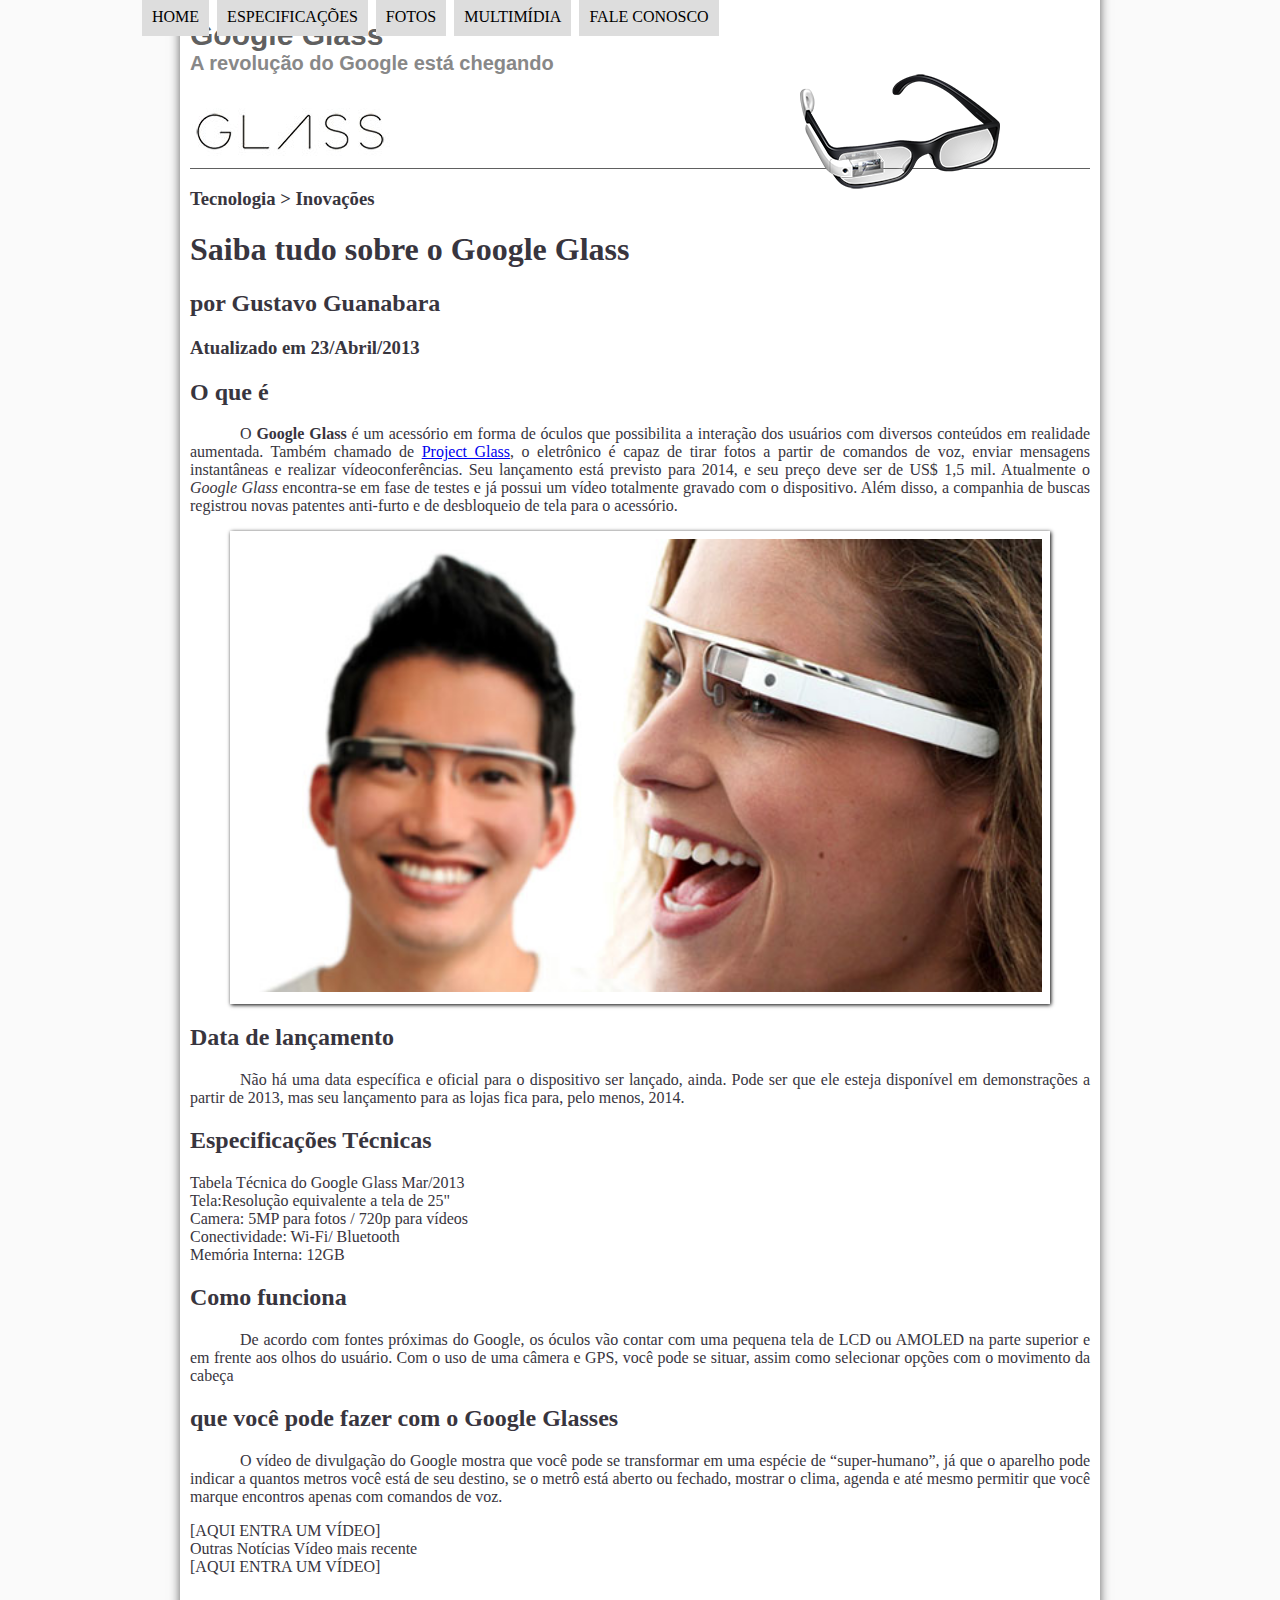
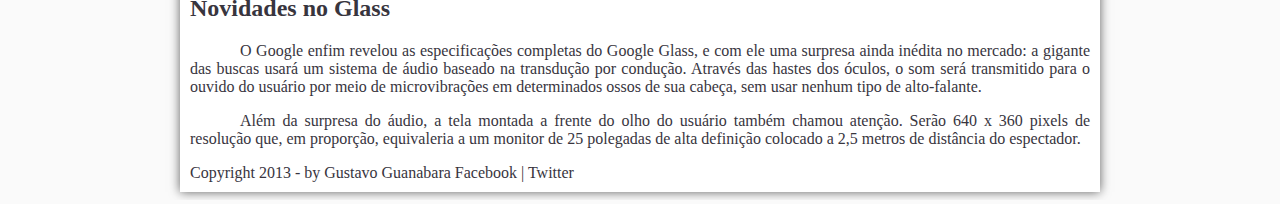
<file: exericicios/projeto-glass-html5/index.html>
<!DOCTYPE html>
<html lang="pt-br">
    <head>
        <meta charset="UTF-8"/>
        <link rel="stylesheet" type="text/css" href="_css/estilo.css"/>
        <title>Google Glass</title>
    </head>
    <body>
        <div id="interface">
            <header id="cabecalho">

                <hgroup>
                <h1>Google Glass</h1>
                <h2>A revolução do Google está chegando</h2>
                </hgroup>

                <img src="_imagens/glass-oculos-preto-peq.png" id="icone">

                <br>

                <nav id="menu">
                <h1>Menu Principal</h1>
                <ul>
                    <li><a href="index.html">Home</a></li>
                    <li><a href="specs.html">Especificações</a></li>
                    <li><a href="fotos.html">Fotos</a></li>
                    <li><a href="multimidia.html">Multimídia</a></li>
                    <li><a href="fale-conosco.html">Fale conosco</a></li>
                </ul>
                </nav>

            </header>
            <hgroup>
            <h3>Tecnologia > Inovações</h3>
            <h1>Saiba tudo sobre o Google Glass</h1>
            <h2>por Gustavo Guanabara</h2>
            <h3>Atualizado em 23/Abril/2013</h3>
            </hgroup>

            <h2>O que é</h2>
            <p>O <span style="font-weight: Bold">Google Glass</span> é um acessório em forma de óculos que possibilita a interação dos usuários com diversos conteúdos em realidade aumentada. Também chamado de <a href="https://www.google.com/glass/start/" target="_blank">Project Glass</a>, o eletrônico é capaz de tirar fotos a partir de comandos de voz, enviar mensagens instantâneas e realizar vídeo&shy;<wbr/>conferências. Seu lançamento está previsto para 2014, e seu preço deve ser de US$ 1,5 mil. Atualmente o <em>Google Glass</em> encontra-<wbr/>se em fase de testes e já possui um vídeo totalmente gravado com o dispositivo. Além disso, a companhia de buscas registrou novas patentes anti-<wbr/>furto e de desbloqueio de tela para o acessório.</p>

            <figure class="foto-legenda">
            <img src="_imagens/glass-quadro-homem-mulher.jpg"/>
            <figcaption>
                <h3>Google Glass</h3>
                <p>Uma nova maneira de ver o mundo.</p>
            </figcaption>
            </figure>

            <h2>Data de lançamento</h2>
            <p>Não há uma data específica e oficial para o dispositivo ser lançado, ainda. Pode ser que ele esteja disponível em demonstrações a partir de 2013, mas seu lançamento para as lojas fica para, pelo menos, 2014.</p>

            <h2>Especificações Técnicas</h2>
            Tabela Técnica do Google Glass Mar/2013<br>

            Tela:Resolução equivalente a tela de 25"<br>
            Camera: 5MP para fotos / 720p para vídeos<br>
            Conectividade: Wi-Fi/ Bluetooth<br>
            Memória Interna: 12GB

            <h2>Como funciona</h2>
            <p>De acordo com fontes próximas do Google, os óculos vão contar com uma pequena tela de LCD ou AMOLED na parte superior e em frente aos olhos do usuário. Com o uso de uma câmera e GPS, você pode se situar, assim como selecionar opções com o movimento da cabeça</p>

            <h2>que você pode fazer com o Google Glasses</h2>
            <p>O vídeo de divulgação do Google mostra que você pode se transformar em uma espécie de “super-<wbr/>humano”, já que o aparelho pode indicar a quantos metros você está de seu destino, se o metrô está aberto ou fechado, mostrar o clima, agenda e até mesmo permitir que você marque encontros apenas com comandos de voz.</p>

            [AQUI ENTRA UM VÍDEO]
            <br>
            Outras Notícias
            Vídeo mais recente
            <br>
            [AQUI ENTRA UM VÍDEO]

            <h2>Novidades no Glass</h2>
            <p>O Google enfim revelou as especificações completas do Google Glass, e com ele uma surpresa ainda inédita no mercado: a gigante das buscas usará um sistema de áudio baseado na transdução por condução. Através das hastes dos óculos, o som será transmitido para o ouvido do usuário por meio de microvibrações em determinados ossos de sua cabeça, sem usar nenhum tipo de alto-<wbr/>falante.</p>

            <p>Além da surpresa do áudio, a tela montada a frente do olho do usuário também chamou atenção. Serão 640 x 360 pixels de resolução que, em proporção, equivaleria a um monitor de 25 polegadas de alta definição colocado a 2,5 metros de distância do espectador.</p>

            Copyright 2013 -<wbr/> by Gustavo Guanabara
            Facebook | Twitter
        </div>
    </body>
</html>
</file>
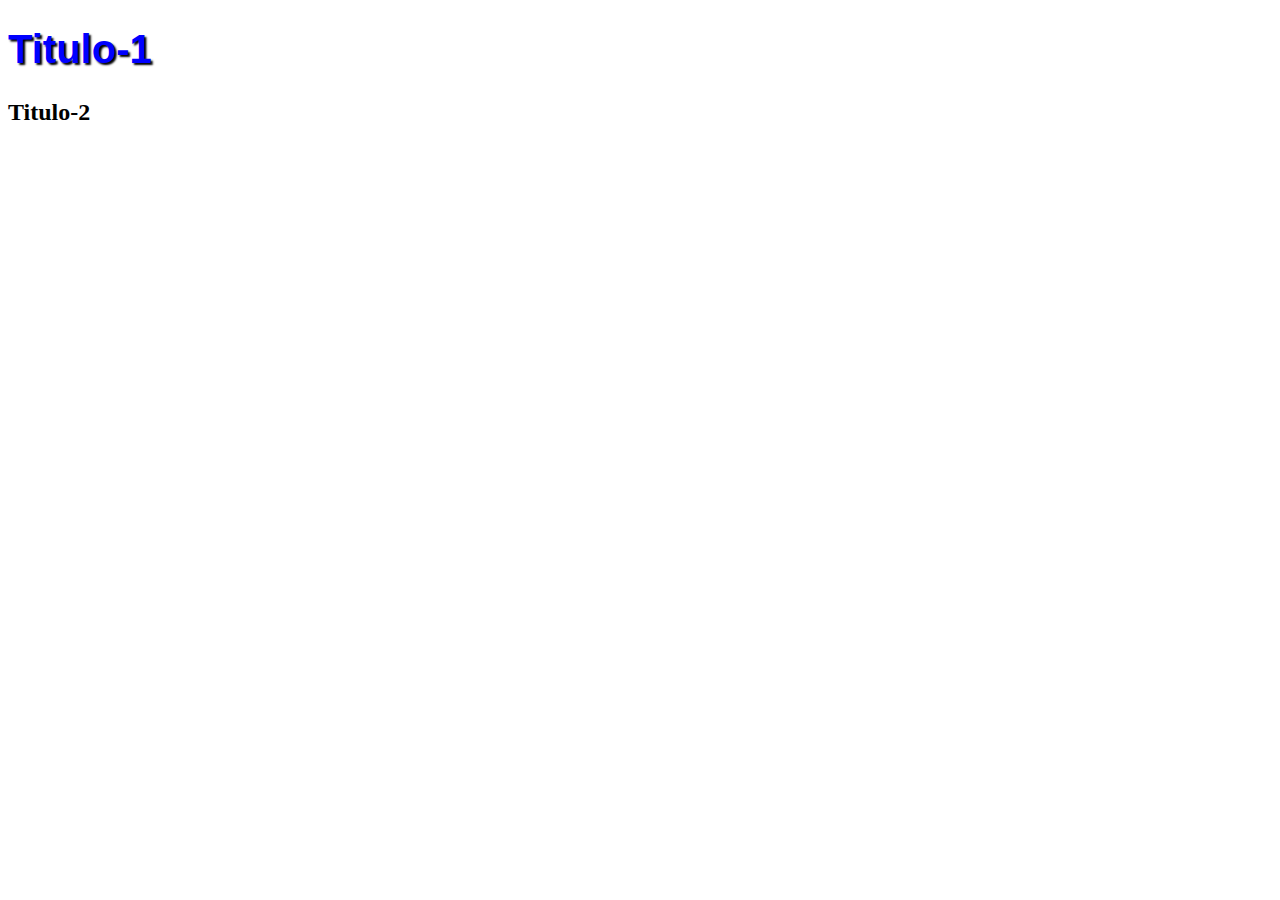
<file: exericicios/ola_mundo.html>
<!DOCTYPE html>
<html lang="pt-br">
    <head>
        <meta charset="UTF-8"/>
        <style>
            h1 {
                font-size: 30pt;
                font-family: 'Arial';
                color: blue;
                text-shadow: 2px 2px 2px black; 
            }
        </style>
        <title>Olá, Mundo</title>
    </head>
    <body>
        <h1>Titulo-1</h1>
        <h2>Titulo-2</h2>
    </body>
</html>
</file>
<file: exericicios/projeto-glass-html5/_css/estilo.css>
@charset "UTF-8";

body {
    background-color: #fafafa;
    color: #38353e;
}

div#interface {
    width: 900px;
    background-color: white;
    margin: -20px auto 0px auto;
    box-shadow: 0px 0px 10px #606060;
    padding: 10px;
}

p {
    text-align: justify;
    text-indent: 50px;
}

header#cabecalho img#icone {
    position: absolute;
    left: 800px;
    top: 70px;
}

header#cabecalho {
    border-bottom: 1px #606060 solid;
    height: 150px;
    background: url('../_imagens/glass-logo-peq.jpg') no-repeat 0px 90px;
}

header#cabecalho h1{
    font-family: Arial, Helvetica, sans-serif;
    font-size: 30px;
    color: #606060;
    text-shadow: 1px 1px 1px 1px #606060;
    padding: 0px;
    margin-bottom: 0px;
}

header#cabecalho h2{
    font-family: Arial, Helvetica, sans-serif;
    color: #888888;
    font-size: 15pt;
    padding: 0px;
    margin-top: 0px;
}

/* Formatação de imagens com legendas */

figure.foto-legenda {
    position: relative;
    border: 8px solid white;
    box-shadow: 1px 1px 4px  black;
}

figure.foto-legenda img {
    width: 100%;
    height: 100%
}

figure.foto-legenda figcaption {
    opacity: 0;
    position: absolute;
    top: 0px;
    background-color: rgba(0,0,0,0.4);
    width: 100%;
    height: 100%;
    padding: 10px;
    box-sizing: border-box;
    color: white;
}

figure.foto-legenda:hover figcaption {
    opacity: 1;
    transition: opacity 1s;
}

/* Formatação do Menu de Links */

nav#menu {
    display: block;
}

nav#menu ul{
    list-style: none;
    text-transform: uppercase;
    position: absolute;
    top: -20px;
    left: 100px;
}

nav#menu li {
    display: inline-block;
    background-color: #dddddd;
    padding: 10px;
    margin: 2px;
    transition: background-color 1s;
}

nav#menu h1 {
    display: none;
}

nav#menu li:hover {
    background-color: #606060;
}

nav#menu a {
    text-decoration: none;
    color: black;
}

nav#menu a:hover {
    color: #ffffff;
}
</file>
